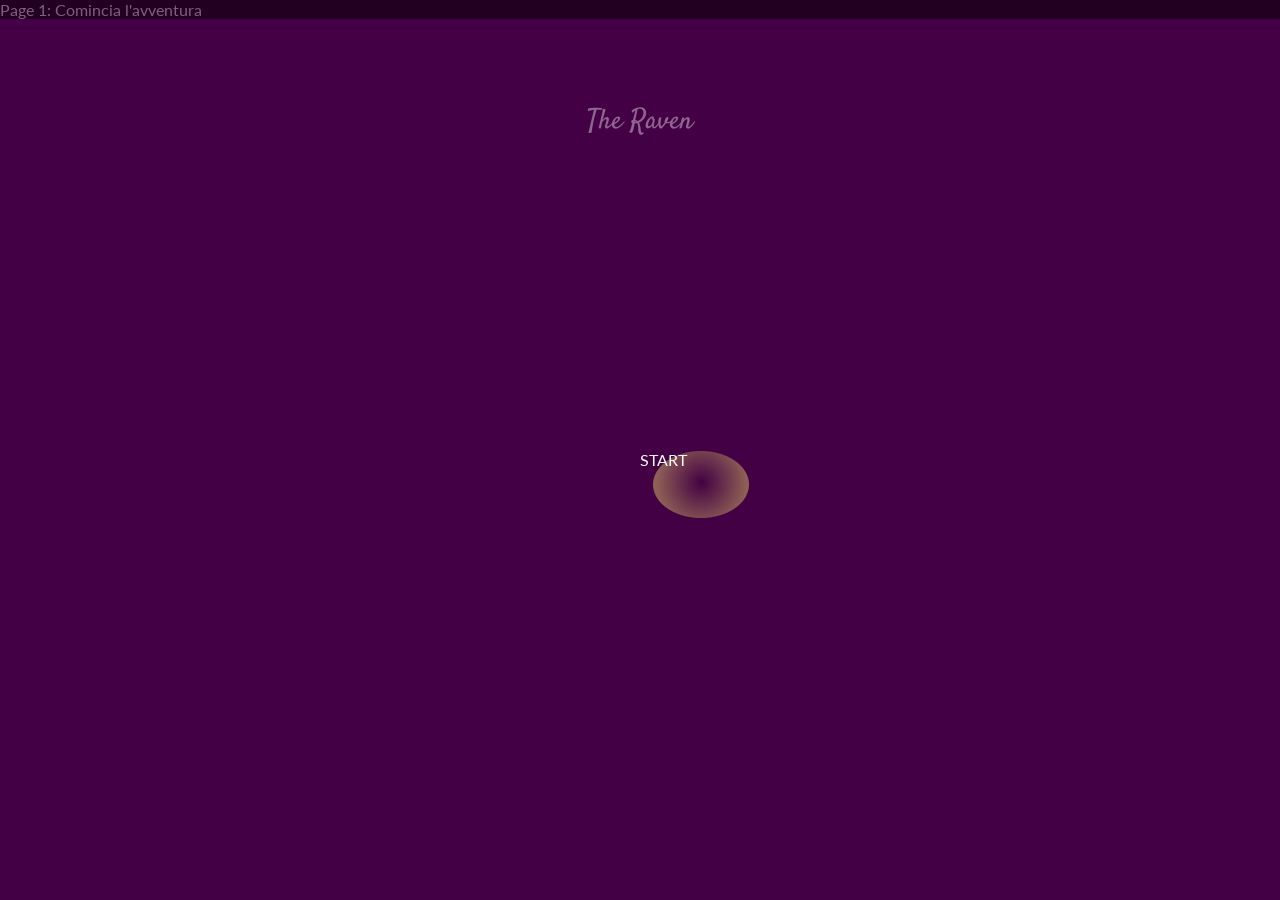
<file: test2/index.html>
<!DOCTYPE html>
<html lang="en">
<head>
  <meta charset="UTF-8">
  <title></title>
  <link rel="stylesheet" type="text/css" href="css/transition/default.css"/>
  <link rel="stylesheet" type="text/css" href="css/transition/component.css"/>
  <link rel="stylesheet" type="text/css" href="css/transition/animations.css"/>
  <link rel="stylesheet" type="text/css" href="css/transition/multilevelmenu.css"/>
  <link rel="stylesheet" type="text/css" href="css/style.css"/>

  <script src="js/modernizr.custom.js"></script> 


</head>
<body>


   <!--
	<div class="pt-triggers">
		<button id="iterateEffects" class="trigger pt-touch-button">Show next page</button>
	</div>
   -->

	<div id="pt-main" class="pt-perspective">
		<div name="alfa" class="pt-page pt-page-1">
			<h1><span>The Raven</span></h1>
	      <div class="pt-text">
		      Page 1: Comincia l'avventura
	      </div>
		   <div data-next="2" name="A" data-top="50%" data-left="50%" id="t1" class="pt-spot spot trigger">START</div>
		</div>
		<div class="pt-page pt-page-2">
	      <div class="pt-text">
		      Page 2: In questo studio c'e' un passaggio segreto verso nuove stanze.
	      </div>
         <div> <img src="images/poe.png" /> </div>
		   <div data-next="6" name="A" data-top="50%" data-left="50%" id="t1" class="pt-spot spot trigger book">6</div>
			<div data-next="5" name="B" data-top="100" data-left="100" id="t2" class="pt-spot spot2 trigger">5</div>
			<div data-next="4" name="C" data-top="200" data-left="200" id="t4" class="pt-spot spot2 trigger">4</div>
		</div>
		<div class="pt-page pt-page-3">
	      <div class="pt-text">
		      Page 3
	      </div>
		</div>
		<div class="pt-page pt-page-4">
	      <div class="pt-text">
		      Page 4
	      </div>
			 <div class="flashlight">
			     <div class="top"></div>
			     <div class="left"></div>
			     <div class="center"></div>
			     <div class="right"></div>
			     <div class="bottom"></div>
			 </div>
		</div>
		<div class="pt-page pt-page-5">
	      <div class="pt-text">
		      Page 5
	      </div>
			 <div data-next="2" name="A" class="spot sheet trigger">X</div>
			 <div data-next="2" name="B" class="spot spot2 trigger">Y</div>
		</div>
		<div class="pt-page pt-page-6">
	      <div class="pt-text">
		      Page 6
	      </div>
			 <div data-next="2" class="sheet trigger">Z1</div>
			 <div data-next="3" class="spot2 trigger">Z2</div>
		</div>
		<div class="pt-page pt-page-7">
	      <div class="pt-text">
		      Page 7
	      </div>
			 <div class="sheet trigger">F1</div>
			 <div class="spot2 trigger">F2</div>
		</div>
	</div>

  <script src="js/jquery-2.1.1.min.js"></script>
  <script src="js/buffer-loader.js"></script>
  <script src="js/jquery.balloon.js"></script> 
  <script src="js/jquery.balloon.js"></script> 
  <script src="js/jquery.dlmenu.js"></script> 
  <script src="js/raven.js"></script> 
  <script src="js/pagetransitions.js"></script> 

</body>
</html>
</file>
<file: test2/css/transition/default.css>
/* General Demo Style */
@import url(http://fonts.googleapis.com/css?family=Lato:300,400,700|Satisfy);

@font-face {
	font-family: 'codropsicons';
	src:url('../fonts/codropsicons/codropsicons.eot');
	src:url('../fonts/codropsicons/codropsicons.eot?#iefix') format('embedded-opentype'),
		url('../fonts/codropsicons/codropsicons.woff') format('woff'),
		url('../fonts/codropsicons/codropsicons.ttf') format('truetype'),
		url('../fonts/codropsicons/codropsicons.svg#codropsicons') format('svg');
	font-weight: normal;
	font-style: normal;
}

*, *:after, *:before { -webkit-box-sizing: border-box; -moz-box-sizing: border-box; box-sizing: border-box; }
body, html { font-size: 100%; padding: 0; margin: 0;}

/* Clearfix hack by Nicolas Gallagher: http://nicolasgallagher.com/micro-clearfix-hack/ */
.clearfix:before, .clearfix:after { content: " "; display: table; }
.clearfix:after { clear: both; }

body {
	font-family: 'Lato', Calibri, Arial, sans-serif;
	color: #fff;
	background: #333;
	overflow: hidden;
}

a {
	color: #00d;
	text-decoration: none;
}

a:hover {
	color: #0d0;
}

/* Header Style */
.codrops-top {
	background: #fff;
	background: rgba(255, 255, 255, 0.1);
	text-transform: uppercase;
	position: fixed;
	width: 100%;
	font-size: 0.68em;
	line-height: 2.2;
	z-index: 50000;
	top: 0;
	left: 0;
}

.codrops-top a {
	padding: 0 1em;
	letter-spacing: 0.1em;
	color: #fff;
	display: inline-block;
}

.codrops-top a:hover {
	background: rgba(255,255,255,0.2);
}

.codrops-top span.right {
	float: right;
}

.codrops-top span.right a {
	float: left;
	display: block;
}

.codrops-icon:before {
	font-family: 'codropsicons';
	margin: 0 4px;
	speak: none;
	font-style: normal;
	font-weight: normal;
	font-variant: normal;
	text-transform: none;
	line-height: 1;
	-webkit-font-smoothing: antialiased;
}
.codrops-icon-drop:before {
	content: "\e001";
}
.codrops-icon-prev:before {
	content: "\e004";
}
.codrops-icon-archive:before {
	content: "\e002";
}
.codrops-icon-next:before {
	content: "\e000";
}
.codrops-icon-about:before {
	content: "\e003";
}

@media screen and (max-width: 25em) { 
	.codrops-icon span {
		display: none;
	}
}
</file>
<file: test2/css/transition/component.css>
html, body { height: 100%; 
}

.pt-perspective {
	position: relative;
	width: 100%;
	height: 100%;
	-webkit-perspective: 1200px;
	-moz-perspective: 1200px;
	perspective: 1200px;
}

.pt-page {
	width: 100%;
	height: 100%;
	position: absolute;
	top: 0;
	left: 0;
	visibility: hidden;
	overflow: hidden;
	-webkit-backface-visibility: hidden;
	-moz-backface-visibility: hidden;
	backface-visibility: hidden;
	-webkit-transform: translate3d(0, 0, 0);
	-moz-transform: translate3d(0, 0, 0);
	transform: translate3d(0, 0, 0);
	-webkit-transform-style: preserve-3d;
	-moz-transform-style: preserve-3d;
	transform-style: preserve-3d;
}

.pt-page-current,
.no-js .pt-page {
	visibility: visible;
	z-index: 1;
}

.no-js body {
	overflow: auto;
}

.pt-page-ontop {
	z-index: 999;
}

/* Text Styles, Colors, Backgrounds */

.pt-page h1 {
	position: absolute;
	font-weight: 300;
	font-size: 4.4em;
	line-height: 1;
	letter-spacing: 6px;
	margin: 0;
	top: 12%;
	width: 100%;
	text-align: center;
	text-transform: uppercase;
	word-spacing: -0.3em;
}

.pt-page h1 span {
	font-family: 'Satisfy', serif;
	font-weight: 400;
	font-size: 40%;
	text-transform: none;
	word-spacing: 0;
	letter-spacing: 0;
	display: block;
	opacity: 0.4;
}

.pt-page h1 strong {
	color: rgba(0,0,0,0.1);
}

.pt-page-1 {
	background: #404;
}

.pt-page-2 {
	background: #fd6a62;
  background-image: url('../../images/study.jpg');
}

.pt-page-3 {
	background: #fdc162;
  background-image: url('../../images/foresta.jpg');
}

.pt-page-4 {
	background: #fdc162;
  background-image: url('../../images/spiaggia.jpg');
}

.pt-page-5 {
	background: #fd6a62;
  background-image: url('../../images/tao1.jpg');
}

.pt-page-6 {
	background: #f68dbb;
  background-image: url('../../images/tao2.png');
}

/* Triggers (menu and button) */

.pt-triggers {
	position: absolute;
	width: 300px;
	z-index: 999999;
	top: 12%;
	left: 50%;
	margin-top: 130px;
	-webkit-transform: translateX(-50%);
	-moz-transform: translateX(-50%);
	-ms-transform: translateX(-50%); 
	transform: translateX(-50%);
}

.no-js .pt-triggers {
	display: none;
}

.pt-triggers .dl-menuwrapper button,
.pt-touch-button {
	border: none;
	font-size: 13px;
	font-weight: 700;
	text-transform: uppercase;
	margin: 10px 0 20px;
	padding: 0px 20px;
	line-height: 50px;
	height: 50px;
	letter-spacing: 1px;
	width: 100%;
	cursor: pointer;
	display: block;
	font-family: 'Lato', Calibri, Arial, sans-serif;
	box-shadow: 0 3px 0 rgba(0,0,0,0.1);
	-webkit-touch-callout: none;
	-webkit-user-select: none;
	-khtml-user-select: none;
	-moz-user-select: none;
	-ms-user-select: none;
	user-select: none;
}

.pt-touch-button {
	background: #fff;
	color: #aaa;
}

.pt-triggers .dl-menuwrapper button {
	margin-bottom: 0;
}

.pt-touch-button:active {
	box-shadow: 0 1px 0 rgba(0,0,0,0.1);
}

.touch .pt-triggers .dl-menuwrapper {
	display: none;
}

.pt-message {
	display: none;
	position: absolute;
	z-index: 99999;
	bottom: 0;
	left: 0;
	width: 100%;
	background: #da475c;
	color: #fff;
	text-align: center;
}

.pt-message p {
	margin: 0;
	line-height: 60px;
	font-size: 26px;
}

.no-cssanimations .pt-message {
	display: block;
}

@media screen and (max-width: 47.4375em) {
	.pt-page h1 {
		font-size: 3em;
	}

	.pt-triggers .dl-menuwrapper {
		display: none;
	}
}

@media screen and (max-height: 45.9em) {
	.pt-triggers .dl-menuwrapper li a {
		padding-top: 2px;
		padding-bottom: 2px;
	}
	.pt-triggers .dl-menuwrapper li.dl-back:after, .dl-menuwrapper li > a:not(:only-child):after {
		line-height: 24px;
	}
}

@media screen and (max-height: 38em) { 
	.pt-triggers .dl-menuwrapper {
		display: none;
	}
}
</file>
<file: test2/css/transition/animations.css>
/* animation sets */

/* move from / to  */

.pt-page-moveToLeft {
	-webkit-animation: moveToLeft .6s ease both;
	animation: moveToLeft .6s ease both;
}

.pt-page-moveFromLeft {
	-webkit-animation: moveFromLeft .6s ease both;
	animation: moveFromLeft .6s ease both;
}

.pt-page-moveToRight {
	-webkit-animation: moveToRight .6s ease both;
	animation: moveToRight .6s ease both;
}

.pt-page-moveFromRight {
	-webkit-animation: moveFromRight .6s ease both;
	animation: moveFromRight .6s ease both;
}

.pt-page-moveToTop {
	-webkit-animation: moveToTop .6s ease both;
	animation: moveToTop .6s ease both;
}

.pt-page-moveFromTop {
	-webkit-animation: moveFromTop .6s ease both;
	animation: moveFromTop .6s ease both;
}

.pt-page-moveToBottom {
	-webkit-animation: moveToBottom .6s ease both;
	animation: moveToBottom .6s ease both;
}

.pt-page-moveFromBottom {
	-webkit-animation: moveFromBottom .6s ease both;
	animation: moveFromBottom .6s ease both;
}

/* fade */

.pt-page-fade {
	-webkit-animation: fade .7s ease both;
	animation: fade .7s ease both;
}

/* move from / to and fade */

.pt-page-moveToLeftFade {
	-webkit-animation: moveToLeftFade .7s ease both;
	animation: moveToLeftFade .7s ease both;
}

.pt-page-moveFromLeftFade {
	-webkit-animation: moveFromLeftFade .7s ease both;
	animation: moveFromLeftFade .7s ease both;
}

.pt-page-moveToRightFade {
	-webkit-animation: moveToRightFade .7s ease both;
	animation: moveToRightFade .7s ease both;
}

.pt-page-moveFromRightFade {
	-webkit-animation: moveFromRightFade .7s ease both;
	animation: moveFromRightFade .7s ease both;
}

.pt-page-moveToTopFade {
	-webkit-animation: moveToTopFade .7s ease both;
	animation: moveToTopFade .7s ease both;
}

.pt-page-moveFromTopFade {
	-webkit-animation: moveFromTopFade .7s ease both;
	animation: moveFromTopFade .7s ease both;
}

.pt-page-moveToBottomFade {
	-webkit-animation: moveToBottomFade .7s ease both;
	animation: moveToBottomFade .7s ease both;
}

.pt-page-moveFromBottomFade {
	-webkit-animation: moveFromBottomFade .7s ease both;
	animation: moveFromBottomFade .7s ease both;
}

/* move to with different easing */

.pt-page-moveToLeftEasing {
	-webkit-animation: moveToLeft .7s ease-in-out both;
	animation: moveToLeft .7s ease-in-out both;
}
.pt-page-moveToRightEasing {
	-webkit-animation: moveToRight .7s ease-in-out both;
	animation: moveToRight .7s ease-in-out both;
}
.pt-page-moveToTopEasing {
	-webkit-animation: moveToTop .7s ease-in-out both;
	animation: moveToTop .7s ease-in-out both;
}
.pt-page-moveToBottomEasing {
	-webkit-animation: moveToBottom .7s ease-in-out both;
	animation: moveToBottom .7s ease-in-out both;
}

/********************************* keyframes **************************************/

/* move from / to  */

@-webkit-keyframes moveToLeft {
	from { }
	to { -webkit-transform: translateX(-100%); }
}
@keyframes moveToLeft {
	from { }
	to { -webkit-transform: translateX(-100%); transform: translateX(-100%); }
}

@-webkit-keyframes moveFromLeft {
	from { -webkit-transform: translateX(-100%); }
}
@keyframes moveFromLeft {
	from { -webkit-transform: translateX(-100%); transform: translateX(-100%); }
}

@-webkit-keyframes moveToRight { 
	from { }
	to { -webkit-transform: translateX(100%); }
}
@keyframes moveToRight { 
	from { }
	to { -webkit-transform: translateX(100%); transform: translateX(100%); }
}

@-webkit-keyframes moveFromRight {
	from { -webkit-transform: translateX(100%); }
}
@keyframes moveFromRight {
	from { -webkit-transform: translateX(100%); transform: translateX(100%); }
}

@-webkit-keyframes moveToTop {
	from { }
	to { -webkit-transform: translateY(-100%); }
}
@keyframes moveToTop {
	from { }
	to { -webkit-transform: translateY(-100%); transform: translateY(-100%); }
}

@-webkit-keyframes moveFromTop {
	from { -webkit-transform: translateY(-100%); }
}
@keyframes moveFromTop {
	from { -webkit-transform: translateY(-100%); transform: translateY(-100%); }
}

@-webkit-keyframes moveToBottom {
	from { }
	to { -webkit-transform: translateY(100%); }
}
@keyframes moveToBottom {
	from { }
	to { -webkit-transform: translateY(100%); transform: translateY(100%); }
}

@-webkit-keyframes moveFromBottom {
	from { -webkit-transform: translateY(100%); }
}
@keyframes moveFromBottom {
	from { -webkit-transform: translateY(100%); transform: translateY(100%); }
}

/* fade */

@-webkit-keyframes fade {
	from { }
	to { opacity: 0.3; }
}
@keyframes fade {
	from { }
	to { opacity: 0.3; }
}

/* move from / to and fade */

@-webkit-keyframes moveToLeftFade {
	from { }
	to { opacity: 0.3; -webkit-transform: translateX(-100%); }
}
@keyframes moveToLeftFade {
	from { }
	to { opacity: 0.3; -webkit-transform: translateX(-100%); transform: translateX(-100%); }
}

@-webkit-keyframes moveFromLeftFade {
	from { opacity: 0.3; -webkit-transform: translateX(-100%); }
}
@keyframes moveFromLeftFade {
	from { opacity: 0.3; -webkit-transform: translateX(-100%); transform: translateX(-100%); }
}

@-webkit-keyframes moveToRightFade {
	from { }
	to { opacity: 0.3; -webkit-transform: translateX(100%); }
}
@keyframes moveToRightFade {
	from { }
	to { opacity: 0.3; -webkit-transform: translateX(100%); transform: translateX(100%); }
}

@-webkit-keyframes moveFromRightFade {
	from { opacity: 0.3; -webkit-transform: translateX(100%); }
}
@keyframes moveFromRightFade {
	from { opacity: 0.3; -webkit-transform: translateX(100%); transform: translateX(100%); }
}

@-webkit-keyframes moveToTopFade {
	from { }
	to { opacity: 0.3; -webkit-transform: translateY(-100%); }
}
@keyframes moveToTopFade {
	from { }
	to { opacity: 0.3; -webkit-transform: translateY(-100%); transform: translateY(-100%); }
}

@-webkit-keyframes moveFromTopFade {
	from { opacity: 0.3; -webkit-transform: translateY(-100%); }
}
@keyframes moveFromTopFade {
	from { opacity: 0.3; -webkit-transform: translateY(-100%); transform: translateY(-100%); }
}

@-webkit-keyframes moveToBottomFade {
	from { }
	to { opacity: 0.3; -webkit-transform: translateY(100%); }
}
@keyframes moveToBottomFade {
	from { }
	to { opacity: 0.3; -webkit-transform: translateY(100%); transform: translateY(100%); }
}

@-webkit-keyframes moveFromBottomFade {
	from { opacity: 0.3; -webkit-transform: translateY(100%); }
}
@keyframes moveFromBottomFade {
	from { opacity: 0.3; -webkit-transform: translateY(100%); transform: translateY(100%); }
}

/* scale and fade */

.pt-page-scaleDown {
	-webkit-animation: scaleDown .7s ease both;
	animation: scaleDown .7s ease both;
}

.pt-page-scaleUp {
	-webkit-animation: scaleUp .7s ease both;
	animation: scaleUp .7s ease both;
}

.pt-page-scaleUpDown {
	-webkit-animation: scaleUpDown .5s ease both;
	animation: scaleUpDown .5s ease both;
}

.pt-page-scaleDownUp {
	-webkit-animation: scaleDownUp .5s ease both;
	animation: scaleDownUp .5s ease both;
}

.pt-page-scaleDownCenter {
	-webkit-animation: scaleDownCenter .4s ease-in both;
	animation: scaleDownCenter .4s ease-in both;
}

.pt-page-scaleUpCenter {
	-webkit-animation: scaleUpCenter .4s ease-out both;
	animation: scaleUpCenter .4s ease-out both;
}

/********************************* keyframes **************************************/

/* scale and fade */

@-webkit-keyframes scaleDown {
	from { }
	to { opacity: 0; -webkit-transform: scale(.8); }
}
@keyframes scaleDown {
	from { }
	to { opacity: 0; -webkit-transform: scale(.8); transform: scale(.8); }
}

@-webkit-keyframes scaleUp {
	from { opacity: 0; -webkit-transform: scale(.8); }
}
@keyframes scaleUp {
	from { opacity: 0; -webkit-transform: scale(.8); transform: scale(.8); }
}

@-webkit-keyframes scaleUpDown {
	from { opacity: 0; -webkit-transform: scale(1.2); }
}
@keyframes scaleUpDown {
	from { opacity: 0; -webkit-transform: scale(1.2); transform: scale(1.2); }
}

@-webkit-keyframes scaleDownUp {
	from { }
	to { opacity: 0; -webkit-transform: scale(1.2); }
}
@keyframes scaleDownUp {
	from { }
	to { opacity: 0; -webkit-transform: scale(1.2); transform: scale(1.2); }
}

@-webkit-keyframes scaleDownCenter {
	from { }
	to { opacity: 0; -webkit-transform: scale(.7); }
}
@keyframes scaleDownCenter {
	from { }
	to { opacity: 0; -webkit-transform: scale(.7); transform: scale(.7); }
}

@-webkit-keyframes scaleUpCenter {
	from { opacity: 0; -webkit-transform: scale(.7); }
}
@keyframes scaleUpCenter {
	from { opacity: 0; -webkit-transform: scale(.7); transform: scale(.7); }
}

/* rotate sides first and scale */

.pt-page-rotateRightSideFirst {
	-webkit-transform-origin: 0% 50%;
	transform-origin: 0% 50%;
	-webkit-animation: rotateRightSideFirst .8s both ease-in;
	animation: rotateRightSideFirst .8s both ease-in;
}
.pt-page-rotateLeftSideFirst {
	-webkit-transform-origin: 100% 50%;
	transform-origin: 100% 50%;
	-webkit-animation: rotateLeftSideFirst .8s both ease-in;
	animation: rotateLeftSideFirst .8s both ease-in;
}
.pt-page-rotateTopSideFirst {
	-webkit-transform-origin: 50% 100%;
	transform-origin: 50% 100%;
	-webkit-animation: rotateTopSideFirst .8s both ease-in;
	animation: rotateTopSideFirst .8s both ease-in;
}
.pt-page-rotateBottomSideFirst {
	-webkit-transform-origin: 50% 0%;
	transform-origin: 50% 0%;
	-webkit-animation: rotateBottomSideFirst .8s both ease-in;
	animation: rotateBottomSideFirst .8s both ease-in;
}

/* flip */

.pt-page-flipOutRight {
	-webkit-transform-origin: 50% 50%;
	transform-origin: 50% 50%;
	-webkit-animation: flipOutRight .5s both ease-in;
	animation: flipOutRight .5s both ease-in;
}
.pt-page-flipInLeft {
	-webkit-transform-origin: 50% 50%;
	transform-origin: 50% 50%;
	-webkit-animation: flipInLeft .5s both ease-out;
	animation: flipInLeft .5s both ease-out;
}
.pt-page-flipOutLeft {
	-webkit-transform-origin: 50% 50%;
	transform-origin: 50% 50%;
	-webkit-animation: flipOutLeft .5s both ease-in;
	animation: flipOutLeft .5s both ease-in;
}
.pt-page-flipInRight {
	-webkit-transform-origin: 50% 50%;
	transform-origin: 50% 50%;
	-webkit-animation: flipInRight .5s both ease-out;
	animation: flipInRight .5s both ease-out;
}
.pt-page-flipOutTop {
	-webkit-transform-origin: 50% 50%;
	transform-origin: 50% 50%;
	-webkit-animation: flipOutTop .5s both ease-in;
	animation: flipOutTop .5s both ease-in;
}
.pt-page-flipInBottom {
	-webkit-transform-origin: 50% 50%;
	transform-origin: 50% 50%;
	-webkit-animation: flipInBottom .5s both ease-out;
	animation: flipInBottom .5s both ease-out;
}
.pt-page-flipOutBottom {
	-webkit-transform-origin: 50% 50%;
	transform-origin: 50% 50%;
	-webkit-animation: flipOutBottom .5s both ease-in;
	animation: flipOutBottom .5s both ease-in;
}
.pt-page-flipInTop {
	-webkit-transform-origin: 50% 50%;
	transform-origin: 50% 50%;
	-webkit-animation: flipInTop .5s both ease-out;
	animation: flipInTop .5s both ease-out;
}

/* rotate fall */

.pt-page-rotateFall {
	-webkit-transform-origin: 0% 0%;
	transform-origin: 0% 0%;
	-webkit-animation: rotateFall 1s both ease-in;
	animation: rotateFall 1s both ease-in;
}

/* rotate newspaper */
.pt-page-rotateOutNewspaper {
	-webkit-transform-origin: 50% 50%;
	transform-origin: 50% 50%;
	-webkit-animation: rotateOutNewspaper .5s both ease-in;
	animation: rotateOutNewspaper .5s both ease-in;
}
.pt-page-rotateInNewspaper {
	-webkit-transform-origin: 50% 50%;
	transform-origin: 50% 50%;
	-webkit-animation: rotateInNewspaper .5s both ease-out;
	animation: rotateInNewspaper .5s both ease-out;
}

/* push */
.pt-page-rotatePushLeft {
	-webkit-transform-origin: 0% 50%;
	transform-origin: 0% 50%;
	-webkit-animation: rotatePushLeft .8s both ease;
	animation: rotatePushLeft .8s both ease;
}
.pt-page-rotatePushRight {
	-webkit-transform-origin: 100% 50%;
	transform-origin: 100% 50%;
	-webkit-animation: rotatePushRight .8s both ease;
	animation: rotatePushRight .8s both ease;
}
.pt-page-rotatePushTop {
	-webkit-transform-origin: 50% 0%;
	transform-origin: 50% 0%;
	-webkit-animation: rotatePushTop .8s both ease;
	animation: rotatePushTop .8s both ease;
}
.pt-page-rotatePushBottom {
	-webkit-transform-origin: 50% 100%;
	transform-origin: 50% 100%;
	-webkit-animation: rotatePushBottom .8s both ease;
	animation: rotatePushBottom .8s both ease;
}

/* pull */
.pt-page-rotatePullRight {
	-webkit-transform-origin: 100% 50%;
	transform-origin: 100% 50%;
	-webkit-animation: rotatePullRight .5s both ease;
	animation: rotatePullRight .5s both ease;
}
.pt-page-rotatePullLeft {
	-webkit-transform-origin: 0% 50%;
	transform-origin: 0% 50%;
	-webkit-animation: rotatePullLeft .5s both ease;
	animation: rotatePullLeft .5s both ease;
}
.pt-page-rotatePullTop {
	-webkit-transform-origin: 50% 0%;
	transform-origin: 50% 0%;
	-webkit-animation: rotatePullTop .5s both ease;
	animation: rotatePullTop .5s both ease;
}
.pt-page-rotatePullBottom {
	-webkit-transform-origin: 50% 100%;
	transform-origin: 50% 100%;
	-webkit-animation: rotatePullBottom .5s both ease;
	animation: rotatePullBottom .5s both ease;
}

/* fold */
.pt-page-rotateFoldRight {
	-webkit-transform-origin: 0% 50%;
	transform-origin: 0% 50%;
	-webkit-animation: rotateFoldRight .7s both ease;
	animation: rotateFoldRight .7s both ease;
}
.pt-page-rotateFoldLeft {
	-webkit-transform-origin: 100% 50%;
	transform-origin: 100% 50%;
	-webkit-animation: rotateFoldLeft .7s both ease;
	animation: rotateFoldLeft .7s both ease;
}
.pt-page-rotateFoldTop {
	-webkit-transform-origin: 50% 100%;
	transform-origin: 50% 100%;
	-webkit-animation: rotateFoldTop .7s both ease;
	animation: rotateFoldTop .7s both ease;
}
.pt-page-rotateFoldBottom {
	-webkit-transform-origin: 50% 0%;
	transform-origin: 50% 0%;
	-webkit-animation: rotateFoldBottom .7s both ease;
	animation: rotateFoldBottom .7s both ease;
}

/* unfold */
.pt-page-rotateUnfoldLeft {
	-webkit-transform-origin: 100% 50%;
	transform-origin: 100% 50%;
	-webkit-animation: rotateUnfoldLeft .7s both ease;
	animation: rotateUnfoldLeft .7s both ease;
}
.pt-page-rotateUnfoldRight {
	-webkit-transform-origin: 0% 50%;
	transform-origin: 0% 50%;
	-webkit-animation: rotateUnfoldRight .7s both ease;
	animation: rotateUnfoldRight .7s both ease;
}
.pt-page-rotateUnfoldTop {
	-webkit-transform-origin: 50% 100%;
	transform-origin: 50% 100%;
	-webkit-animation: rotateUnfoldTop .7s both ease;
	animation: rotateUnfoldTop .7s both ease;
}
.pt-page-rotateUnfoldBottom {
	-webkit-transform-origin: 50% 0%;
	transform-origin: 50% 0%;
	-webkit-animation: rotateUnfoldBottom .7s both ease;
	animation: rotateUnfoldBottom .7s both ease;
}

/* room walls */
.pt-page-rotateRoomLeftOut {
	-webkit-transform-origin: 100% 50%;
	transform-origin: 100% 50%;
	-webkit-animation: rotateRoomLeftOut .8s both ease;
	animation: rotateRoomLeftOut .8s both ease;
}
.pt-page-rotateRoomLeftIn {
	-webkit-transform-origin: 0% 50%;
	transform-origin: 0% 50%;
	-webkit-animation: rotateRoomLeftIn .8s both ease;
	animation: rotateRoomLeftIn .8s both ease;
}
.pt-page-rotateRoomRightOut {
	-webkit-transform-origin: 0% 50%;
	transform-origin: 0% 50%;
	-webkit-animation: rotateRoomRightOut .8s both ease;
	animation: rotateRoomRightOut .8s both ease;
}
.pt-page-rotateRoomRightIn {
	-webkit-transform-origin: 100% 50%;
	transform-origin: 100% 50%;
	-webkit-animation: rotateRoomRightIn .8s both ease;
	animation: rotateRoomRightIn .8s both ease;
}
.pt-page-rotateRoomTopOut {
	-webkit-transform-origin: 50% 100%;
	transform-origin: 50% 100%;
	-webkit-animation: rotateRoomTopOut .8s both ease;
	animation: rotateRoomTopOut .8s both ease;
}
.pt-page-rotateRoomTopIn {
	-webkit-transform-origin: 50% 0%;
	transform-origin: 50% 0%;
	-webkit-animation: rotateRoomTopIn .8s both ease;
	animation: rotateRoomTopIn .8s both ease;
}
.pt-page-rotateRoomBottomOut {
	-webkit-transform-origin: 50% 0%;
	transform-origin: 50% 0%;
	-webkit-animation: rotateRoomBottomOut .8s both ease;
	animation: rotateRoomBottomOut .8s both ease;
}
.pt-page-rotateRoomBottomIn {
	-webkit-transform-origin: 50% 100%;
	transform-origin: 50% 100%;
	-webkit-animation: rotateRoomBottomIn .8s both ease;
	animation: rotateRoomBottomIn .8s both ease;
}

/* cube */
.pt-page-rotateCubeLeftOut {
	-webkit-transform-origin: 100% 50%;
	transform-origin: 100% 50%;
	-webkit-animation: rotateCubeLeftOut .6s both ease-in;
	animation: rotateCubeLeftOut .6s both ease-in;
}
.pt-page-rotateCubeLeftIn {
	-webkit-transform-origin: 0% 50%;
	transform-origin: 0% 50%;
	-webkit-animation: rotateCubeLeftIn .6s both ease-in;
	animation: rotateCubeLeftIn .6s both ease-in;
}
.pt-page-rotateCubeRightOut {
	-webkit-transform-origin: 0% 50%;
	transform-origin: 0% 50%;
	-webkit-animation: rotateCubeRightOut .6s both ease-in;
	animation: rotateCubeRightOut .6s both ease-in;
}
.pt-page-rotateCubeRightIn {
	-webkit-transform-origin: 100% 50%;
	transform-origin: 100% 50%;
	-webkit-animation: rotateCubeRightIn .6s both ease-in;
	animation: rotateCubeRightIn .6s both ease-in;
}
.pt-page-rotateCubeTopOut {
	-webkit-transform-origin: 50% 100%;
	transform-origin: 50% 100%;
	-webkit-animation: rotateCubeTopOut .6s both ease-in;
	animation: rotateCubeTopOut .6s both ease-in;
}
.pt-page-rotateCubeTopIn {
	-webkit-transform-origin: 50% 0%;
	transform-origin: 50% 0%;
	-webkit-animation: rotateCubeTopIn .6s both ease-in;
	animation: rotateCubeTopIn .6s both ease-in;
}
.pt-page-rotateCubeBottomOut {
	-webkit-transform-origin: 50% 0%;
	transform-origin: 50% 0%;
	-webkit-animation: rotateCubeBottomOut .6s both ease-in;
	animation: rotateCubeBottomOut .6s both ease-in;
}
.pt-page-rotateCubeBottomIn {
	-webkit-transform-origin: 50% 100%;
	transform-origin: 50% 100%;
	-webkit-animation: rotateCubeBottomIn .6s both ease-in;
	animation: rotateCubeBottomIn .6s both ease-in;
}

/* carousel */
.pt-page-rotateCarouselLeftOut {
	-webkit-transform-origin: 100% 50%;
	transform-origin: 100% 50%;
	-webkit-animation: rotateCarouselLeftOut .8s both ease;
	animation: rotateCarouselLeftOut .8s both ease;
}
.pt-page-rotateCarouselLeftIn {
	-webkit-transform-origin: 0% 50%;
	transform-origin: 0% 50%;
	-webkit-animation: rotateCarouselLeftIn .8s both ease;
	animation: rotateCarouselLeftIn .8s both ease;
}
.pt-page-rotateCarouselRightOut {
	-webkit-transform-origin: 0% 50%;
	transform-origin: 0% 50%;
	-webkit-animation: rotateCarouselRightOut .8s both ease;
	animation: rotateCarouselRightOut .8s both ease;
}
.pt-page-rotateCarouselRightIn {
	-webkit-transform-origin: 100% 50%;
	transform-origin: 100% 50%;
	-webkit-animation: rotateCarouselRightIn .8s both ease;
	animation: rotateCarouselRightIn .8s both ease;
}
.pt-page-rotateCarouselTopOut {
	-webkit-transform-origin: 50% 100%;
	transform-origin: 50% 100%;
	-webkit-animation: rotateCarouselTopOut .8s both ease;
	animation: rotateCarouselTopOut .8s both ease;
}
.pt-page-rotateCarouselTopIn {
	-webkit-transform-origin: 50% 0%;
	transform-origin: 50% 0%;
	-webkit-animation: rotateCarouselTopIn .8s both ease;
	animation: rotateCarouselTopIn .8s both ease;
}
.pt-page-rotateCarouselBottomOut {
	-webkit-transform-origin: 50% 0%;
	transform-origin: 50% 0%;
	-webkit-animation: rotateCarouselBottomOut .8s both ease;
	animation: rotateCarouselBottomOut .8s both ease;
}
.pt-page-rotateCarouselBottomIn {
	-webkit-transform-origin: 50% 100%;
	transform-origin: 50% 100%;
	-webkit-animation: rotateCarouselBottomIn .8s both ease;
	animation: rotateCarouselBottomIn .8s both ease;
}

/* sides */
.pt-page-rotateSidesOut {
	-webkit-transform-origin: -50% 50%;
	transform-origin: -50% 50%;
	-webkit-animation: rotateSidesOut .5s both ease-in;
	animation: rotateSidesOut .5s both ease-in;
}
.pt-page-rotateSidesIn {
	-webkit-transform-origin: 150% 50%;
	transform-origin: 150% 50%;
	-webkit-animation: rotateSidesIn .5s both ease-out;
	animation: rotateSidesIn .5s both ease-out;
}

/* slide */
.pt-page-rotateSlideOut {
	-webkit-animation: rotateSlideOut 1s both ease;
	animation: rotateSlideOut 1s both ease;
}
.pt-page-rotateSlideIn {
	-webkit-animation: rotateSlideIn 1s both ease;
	animation: rotateSlideIn 1s both ease;
}

/********************************* keyframes **************************************/

/* rotate sides first and scale */

@-webkit-keyframes rotateRightSideFirst {
	0% { }
	40% { -webkit-transform: rotateY(15deg); opacity: .8; -webkit-animation-timing-function: ease-out; }
	100% { -webkit-transform: scale(0.8) translateZ(-200px); opacity:0; }
}
@keyframes rotateRightSideFirst {
	0% { }
	40% { -webkit-transform: rotateY(15deg); transform: rotateY(15deg); opacity: .8; -webkit-animation-timing-function: ease-out; animation-timing-function: ease-out; }
	100% { -webkit-transform: scale(0.8) translateZ(-200px); transform: scale(0.8) translateZ(-200px); opacity:0; }
}

@-webkit-keyframes rotateLeftSideFirst {
	0% { }
	40% { -webkit-transform: rotateY(-15deg); opacity: .8; -webkit-animation-timing-function: ease-out; }
	100% { -webkit-transform: scale(0.8) translateZ(-200px); opacity:0; }
}
@keyframes rotateLeftSideFirst {
	0% { }
	40% { -webkit-transform: rotateY(-15deg); transform: rotateY(-15deg); opacity: .8; -webkit-animation-timing-function: ease-out; animation-timing-function: ease-out; }
	100% { -webkit-transform: scale(0.8) translateZ(-200px); transform: scale(0.8) translateZ(-200px); opacity:0; }
}

@-webkit-keyframes rotateTopSideFirst {
	0% { }
	40% { -webkit-transform: rotateX(15deg); opacity: .8; -webkit-animation-timing-function: ease-out; }
	100% { -webkit-transform: scale(0.8) translateZ(-200px); opacity:0; }
}
@keyframes rotateTopSideFirst {
	0% { }
	40% { -webkit-transform: rotateX(15deg); transform: rotateX(15deg); opacity: .8; -webkit-animation-timing-function: ease-out; animation-timing-function: ease-out; }
	100% { -webkit-transform: scale(0.8) translateZ(-200px); transform: scale(0.8) translateZ(-200px); opacity:0; }
}

@-webkit-keyframes rotateBottomSideFirst {
	0% { }
	40% { -webkit-transform: rotateX(-15deg); opacity: .8; -webkit-animation-timing-function: ease-out; }
	100% { -webkit-transform: scale(0.8) translateZ(-200px); opacity:0; }
}
@keyframes rotateBottomSideFirst {
	0% { }
	40% { -webkit-transform: rotateX(-15deg); transform: rotateX(-15deg); opacity: .8; -webkit-animation-timing-function: ease-out; animation-timing-function: ease-out; }
	100% { -webkit-transform: scale(0.8) translateZ(-200px); transform: scale(0.8) translateZ(-200px); opacity:0; }
}

/* flip */

@-webkit-keyframes flipOutRight {
	from { }
	to { -webkit-transform: translateZ(-1000px) rotateY(90deg); opacity: 0.2; }
}
@keyframes flipOutRight {
	from { }
	to { -webkit-transform: translateZ(-1000px) rotateY(90deg); transform: translateZ(-1000px) rotateY(90deg); opacity: 0.2; }
}

@-webkit-keyframes flipInLeft {
	from { -webkit-transform: translateZ(-1000px) rotateY(-90deg); opacity: 0.2; }
}
@keyframes flipInLeft {
	from { -webkit-transform: translateZ(-1000px) rotateY(-90deg); transform: translateZ(-1000px) rotateY(-90deg); opacity: 0.2; }
}

@-webkit-keyframes flipOutLeft {
	from { }
	to { -webkit-transform: translateZ(-1000px) rotateY(-90deg); opacity: 0.2; }
}
@keyframes flipOutLeft {
	from { }
	to { -webkit-transform: translateZ(-1000px) rotateY(-90deg); transform: translateZ(-1000px) rotateY(-90deg); opacity: 0.2; }
}

@-webkit-keyframes flipInRight {
	from { -webkit-transform: translateZ(-1000px) rotateY(90deg); opacity: 0.2; }
}
@keyframes flipInRight {
	from { -webkit-transform: translateZ(-1000px) rotateY(90deg); transform: translateZ(-1000px) rotateY(90deg); opacity: 0.2; }
}

@-webkit-keyframes flipOutTop {
	from { }
	to { -webkit-transform: translateZ(-1000px) rotateX(90deg); opacity: 0.2; }
}
@keyframes flipOutTop {
	from { }
	to { -webkit-transform: translateZ(-1000px) rotateX(90deg); transform: translateZ(-1000px) rotateX(90deg); opacity: 0.2; }
}

@-webkit-keyframes flipInBottom {
	from { -webkit-transform: translateZ(-1000px) rotateX(-90deg); opacity: 0.2; }
}
@keyframes flipInBottom {
	from { -webkit-transform: translateZ(-1000px) rotateX(-90deg); transform: translateZ(-1000px) rotateX(-90deg); opacity: 0.2; }
}

@-webkit-keyframes flipOutBottom {
	from { }
	to { -webkit-transform: translateZ(-1000px) rotateX(-90deg); opacity: 0.2; }
}
@keyframes flipOutBottom {
	from { }
	to { -webkit-transform: translateZ(-1000px) rotateX(-90deg); transform: translateZ(-1000px) rotateX(-90deg); opacity: 0.2; }
}

@-webkit-keyframes flipInTop {
	from { -webkit-transform: translateZ(-1000px) rotateX(90deg); opacity: 0.2; }
}
@keyframes flipInTop {
	from { -webkit-transform: translateZ(-1000px) rotateX(90deg); transform: translateZ(-1000px) rotateX(90deg); opacity: 0.2; }
}

/* fall */

@-webkit-keyframes rotateFall {
	0% { -webkit-transform: rotateZ(0deg); }
	20% { -webkit-transform: rotateZ(10deg); -webkit-animation-timing-function: ease-out; }
	40% { -webkit-transform: rotateZ(17deg); }
	60% { -webkit-transform: rotateZ(16deg); }
	100% { -webkit-transform: translateY(100%) rotateZ(17deg); }
}
@keyframes rotateFall {
	0% { -webkit-transform: rotateZ(0deg); transform: rotateZ(0deg); }
	20% { -webkit-transform: rotateZ(10deg); transform: rotateZ(10deg); -webkit-animation-timing-function: ease-out; animation-timing-function: ease-out; }
	40% { -webkit-transform: rotateZ(17deg); transform: rotateZ(17deg); }
	60% { -webkit-transform: rotateZ(16deg); transform: rotateZ(16deg); }
	100% { -webkit-transform: translateY(100%) rotateZ(17deg); transform: translateY(100%) rotateZ(17deg); }
}

/* newspaper */

@-webkit-keyframes rotateOutNewspaper {
	from { }
	to { -webkit-transform: translateZ(-3000px) rotateZ(360deg); opacity: 0; }
}
@keyframes rotateOutNewspaper {
	from { }
	to { -webkit-transform: translateZ(-3000px) rotateZ(360deg); transform: translateZ(-3000px) rotateZ(360deg); opacity: 0; }
}

@-webkit-keyframes rotateInNewspaper {
	from { -webkit-transform: translateZ(-3000px) rotateZ(-360deg); opacity: 0; }
}
@keyframes rotateInNewspaper {
	from { -webkit-transform: translateZ(-3000px) rotateZ(-360deg); transform: translateZ(-3000px) rotateZ(-360deg); opacity: 0; }
}

/* push */

@-webkit-keyframes rotatePushLeft {
	from { }
	to { opacity: 0; -webkit-transform: rotateY(90deg); }
}
@keyframes rotatePushLeft {
	from { }
	to { opacity: 0; -webkit-transform: rotateY(90deg); transform: rotateY(90deg); }
}

@-webkit-keyframes rotatePushRight {
	from { }
	to { opacity: 0; -webkit-transform: rotateY(-90deg); }
}
@keyframes rotatePushRight {
	from { }
	to { opacity: 0; -webkit-transform: rotateY(-90deg); transform: rotateY(-90deg); }
}

@-webkit-keyframes rotatePushTop {
	from { }
	to { opacity: 0; -webkit-transform: rotateX(-90deg); }
}
@keyframes rotatePushTop {
	from { }
	to { opacity: 0; -webkit-transform: rotateX(-90deg); transform: rotateX(-90deg); }
}

@-webkit-keyframes rotatePushBottom {
	from { }
	to { opacity: 0; -webkit-transform: rotateX(90deg); }
}
@keyframes rotatePushBottom {
	from { }
	to { opacity: 0; -webkit-transform: rotateX(90deg); transform: rotateX(90deg); }
}

/* pull */

@-webkit-keyframes rotatePullRight {
	from { opacity: 0; -webkit-transform: rotateY(-90deg); }
}
@keyframes rotatePullRight {
	from { opacity: 0; -webkit-transform: rotateY(-90deg); transform: rotateY(-90deg); }
}

@-webkit-keyframes rotatePullLeft {
	from { opacity: 0; -webkit-transform: rotateY(90deg); }
}
@keyframes rotatePullLeft {
	from { opacity: 0; -webkit-transform: rotateY(90deg); transform: rotateY(90deg); }
}

@-webkit-keyframes rotatePullTop {
	from { opacity: 0; -webkit-transform: rotateX(-90deg); }
}
@keyframes rotatePullTop {
	from { opacity: 0; -webkit-transform: rotateX(-90deg); transform: rotateX(-90deg); }
}

@-webkit-keyframes rotatePullBottom {
	from { opacity: 0; -webkit-transform: rotateX(90deg); }
}
@keyframes rotatePullBottom {
	from { opacity: 0; -webkit-transform: rotateX(90deg); transform: rotateX(90deg); }
}

/* fold */

@-webkit-keyframes rotateFoldRight {
	from { }
	to { opacity: 0; -webkit-transform: translateX(100%) rotateY(90deg); }
}
@keyframes rotateFoldRight {
	from { }
	to { opacity: 0; -webkit-transform: translateX(100%) rotateY(90deg); transform: translateX(100%) rotateY(90deg); }
}

@-webkit-keyframes rotateFoldLeft {
	from { }
	to { opacity: 0; -webkit-transform: translateX(-100%) rotateY(-90deg); }
}
@keyframes rotateFoldLeft {
	from { }
	to { opacity: 0; -webkit-transform: translateX(-100%) rotateY(-90deg); transform: translateX(-100%) rotateY(-90deg); }
}

@-webkit-keyframes rotateFoldTop {
	from { }
	to { opacity: 0; -webkit-transform: translateY(-100%) rotateX(90deg); }
}
@keyframes rotateFoldTop {
	from { }
	to { opacity: 0; -webkit-transform: translateY(-100%) rotateX(90deg); transform: translateY(-100%) rotateX(90deg); }
}

@-webkit-keyframes rotateFoldBottom {
	from { }
	to { opacity: 0; -webkit-transform: translateY(100%) rotateX(-90deg); }
}
@keyframes rotateFoldBottom {
	from { }
	to { opacity: 0; -webkit-transform: translateY(100%) rotateX(-90deg); transform: translateY(100%) rotateX(-90deg); }
}

/* unfold */

@-webkit-keyframes rotateUnfoldLeft {
	from { opacity: 0; -webkit-transform: translateX(-100%) rotateY(-90deg); }
}
@keyframes rotateUnfoldLeft {
	from { opacity: 0; -webkit-transform: translateX(-100%) rotateY(-90deg); transform: translateX(-100%) rotateY(-90deg); }
}

@-webkit-keyframes rotateUnfoldRight {
	from { opacity: 0; -webkit-transform: translateX(100%) rotateY(90deg); }
}
@keyframes rotateUnfoldRight {
	from { opacity: 0; -webkit-transform: translateX(100%) rotateY(90deg); transform: translateX(100%) rotateY(90deg); }
}

@-webkit-keyframes rotateUnfoldTop {
	from { opacity: 0; -webkit-transform: translateY(-100%) rotateX(90deg); }
}
@keyframes rotateUnfoldTop {
	from { opacity: 0; -webkit-transform: translateY(-100%) rotateX(90deg); transform: translateY(-100%) rotateX(90deg); }
}

@-webkit-keyframes rotateUnfoldBottom {
	from { opacity: 0; -webkit-transform: translateY(100%) rotateX(-90deg); }
}
@keyframes rotateUnfoldBottom {
	from { opacity: 0; -webkit-transform: translateY(100%) rotateX(-90deg); transform: translateY(100%) rotateX(-90deg); }
}

/* room walls */

@-webkit-keyframes rotateRoomLeftOut {
	from { }
	to { opacity: .3; -webkit-transform: translateX(-100%) rotateY(90deg); }
}
@keyframes rotateRoomLeftOut {
	from { }
	to { opacity: .3; -webkit-transform: translateX(-100%) rotateY(90deg); transform: translateX(-100%) rotateY(90deg); }
}

@-webkit-keyframes rotateRoomLeftIn {
	from { opacity: .3; -webkit-transform: translateX(100%) rotateY(-90deg); }
}
@keyframes rotateRoomLeftIn {
	from { opacity: .3; -webkit-transform: translateX(100%) rotateY(-90deg); transform: translateX(100%) rotateY(-90deg); }
}

@-webkit-keyframes rotateRoomRightOut {
	from { }
	to { opacity: .3; -webkit-transform: translateX(100%) rotateY(-90deg); }
}
@keyframes rotateRoomRightOut {
	from { }
	to { opacity: .3; -webkit-transform: translateX(100%) rotateY(-90deg); transform: translateX(100%) rotateY(-90deg); }
}

@-webkit-keyframes rotateRoomRightIn {
	from { opacity: .3; -webkit-transform: translateX(-100%) rotateY(90deg); }
}
@keyframes rotateRoomRightIn {
	from { opacity: .3; -webkit-transform: translateX(-100%) rotateY(90deg); transform: translateX(-100%) rotateY(90deg); }
}

@-webkit-keyframes rotateRoomTopOut {
	from { }
	to { opacity: .3; -webkit-transform: translateY(-100%) rotateX(-90deg); }
}
@keyframes rotateRoomTopOut {
	from { }
	to { opacity: .3; -webkit-transform: translateY(-100%) rotateX(-90deg); transform: translateY(-100%) rotateX(-90deg); }
}

@-webkit-keyframes rotateRoomTopIn {
	from { opacity: .3; -webkit-transform: translateY(100%) rotateX(90deg); }
}
@keyframes rotateRoomTopIn {
	from { opacity: .3; -webkit-transform: translateY(100%) rotateX(90deg); transform: translateY(100%) rotateX(90deg); }
}

@-webkit-keyframes rotateRoomBottomOut {
	from { }
	to { opacity: .3; -webkit-transform: translateY(100%) rotateX(90deg); }
}
@keyframes rotateRoomBottomOut {
	from { }
	to { opacity: .3; -webkit-transform: translateY(100%) rotateX(90deg); transform: translateY(100%) rotateX(90deg); }
}

@-webkit-keyframes rotateRoomBottomIn {
	from { opacity: .3; -webkit-transform: translateY(-100%) rotateX(-90deg); }
}
@keyframes rotateRoomBottomIn {
	from { opacity: .3; -webkit-transform: translateY(-100%) rotateX(-90deg); transform: translateY(-100%) rotateX(-90deg); }
}

/* cube */

@-webkit-keyframes rotateCubeLeftOut {
	0% { }
	50% { -webkit-animation-timing-function: ease-out;  -webkit-transform: translateX(-50%) translateZ(-200px) rotateY(-45deg); }
	100% { opacity: .3; -webkit-transform: translateX(-100%) rotateY(-90deg); }
}
@keyframes rotateCubeLeftOut {
	0% { }
	50% { -webkit-animation-timing-function: ease-out; animation-timing-function: ease-out;  -webkit-transform: translateX(-50%) translateZ(-200px) rotateY(-45deg);  transform: translateX(-50%) translateZ(-200px) rotateY(-45deg); }
	100% { opacity: .3; -webkit-transform: translateX(-100%) rotateY(-90deg); transform: translateX(-100%) rotateY(-90deg); }
}

@-webkit-keyframes rotateCubeLeftIn {
	0% { opacity: .3; -webkit-transform: translateX(100%) rotateY(90deg); }
	50% { -webkit-animation-timing-function: ease-out;  -webkit-transform: translateX(50%) translateZ(-200px) rotateY(45deg); }
}
@keyframes rotateCubeLeftIn {
	0% { opacity: .3; -webkit-transform: translateX(100%) rotateY(90deg); transform: translateX(100%) rotateY(90deg); }
	50% { -webkit-animation-timing-function: ease-out; animation-timing-function: ease-out;  -webkit-transform: translateX(50%) translateZ(-200px) rotateY(45deg);  transform: translateX(50%) translateZ(-200px) rotateY(45deg); }
}

@-webkit-keyframes rotateCubeRightOut {
	0% { }
	50% { -webkit-animation-timing-function: ease-out; -webkit-transform: translateX(50%) translateZ(-200px) rotateY(45deg); }
	100% { opacity: .3; -webkit-transform: translateX(100%) rotateY(90deg); }
}
@keyframes rotateCubeRightOut {
	0% { }
	50% { -webkit-animation-timing-function: ease-out; animation-timing-function: ease-out; -webkit-transform: translateX(50%) translateZ(-200px) rotateY(45deg); transform: translateX(50%) translateZ(-200px) rotateY(45deg); }
	100% { opacity: .3; -webkit-transform: translateX(100%) rotateY(90deg); transform: translateX(100%) rotateY(90deg); }
}

@-webkit-keyframes rotateCubeRightIn {
	0% { opacity: .3; -webkit-transform: translateX(-100%) rotateY(-90deg); }
	50% { -webkit-animation-timing-function: ease-out; -webkit-transform: translateX(-50%) translateZ(-200px) rotateY(-45deg); }
}
@keyframes rotateCubeRightIn {
	0% { opacity: .3; -webkit-transform: translateX(-100%) rotateY(-90deg); transform: translateX(-100%) rotateY(-90deg); }
	50% { -webkit-animation-timing-function: ease-out; animation-timing-function: ease-out; -webkit-transform: translateX(-50%) translateZ(-200px) rotateY(-45deg); transform: translateX(-50%) translateZ(-200px) rotateY(-45deg); }
}

@-webkit-keyframes rotateCubeTopOut {
	0% { }
	50% { -webkit-animation-timing-function: ease-out; -webkit-transform: translateY(-50%) translateZ(-200px) rotateX(45deg); }
	100% { opacity: .3; -webkit-transform: translateY(-100%) rotateX(90deg); }
}
@keyframes rotateCubeTopOut {
	0% {}
	50% { -webkit-animation-timing-function: ease-out; animation-timing-function: ease-out; -webkit-transform: translateY(-50%) translateZ(-200px) rotateX(45deg); transform: translateY(-50%) translateZ(-200px) rotateX(45deg); }
	100% { opacity: .3; -webkit-transform: translateY(-100%) rotateX(90deg); transform: translateY(-100%) rotateX(90deg); }
}

@-webkit-keyframes rotateCubeTopIn {
	0% { opacity: .3; -webkit-transform: translateY(100%) rotateX(-90deg); }
	50% { -webkit-animation-timing-function: ease-out; -webkit-transform: translateY(50%) translateZ(-200px) rotateX(-45deg); }
}
@keyframes rotateCubeTopIn {
	0% { opacity: .3; -webkit-transform: translateY(100%) rotateX(-90deg); transform: translateY(100%) rotateX(-90deg); }
	50% { -webkit-animation-timing-function: ease-out; animation-timing-function: ease-out; -webkit-transform: translateY(50%) translateZ(-200px) rotateX(-45deg); transform: translateY(50%) translateZ(-200px) rotateX(-45deg); }
}

@-webkit-keyframes rotateCubeBottomOut {
	0% { }
	50% { -webkit-animation-timing-function: ease-out; -webkit-transform: translateY(50%) translateZ(-200px) rotateX(-45deg); }
	100% { opacity: .3; -webkit-transform: translateY(100%) rotateX(-90deg); }
}
@keyframes rotateCubeBottomOut {
	0% { }
	50% { -webkit-animation-timing-function: ease-out; animation-timing-function: ease-out; -webkit-transform: translateY(50%) translateZ(-200px) rotateX(-45deg); transform: translateY(50%) translateZ(-200px) rotateX(-45deg); }
	100% { opacity: .3; -webkit-transform: translateY(100%) rotateX(-90deg); transform: translateY(100%) rotateX(-90deg); }
}

@-webkit-keyframes rotateCubeBottomIn {
	0% { opacity: .3; -webkit-transform: translateY(-100%) rotateX(90deg); }
	50% { -webkit-animation-timing-function: ease-out; -webkit-transform: translateY(-50%) translateZ(-200px) rotateX(45deg); }
}
@keyframes rotateCubeBottomIn {
	0% { opacity: .3; -webkit-transform: translateY(-100%) rotateX(90deg); transform: translateY(-100%) rotateX(90deg); }
	50% { -webkit-animation-timing-function: ease-out; animation-timing-function: ease-out; -webkit-transform: translateY(-50%) translateZ(-200px) rotateX(45deg); transform: translateY(-50%) translateZ(-200px) rotateX(45deg); }
}

/* carousel */

@-webkit-keyframes rotateCarouselLeftOut {
	from { }
	to { opacity: .3; -webkit-transform: translateX(-150%) scale(.4) rotateY(-65deg); }
}
@keyframes rotateCarouselLeftOut {
	from { }
	to { opacity: .3; -webkit-transform: translateX(-150%) scale(.4) rotateY(-65deg); transform: translateX(-150%) scale(.4) rotateY(-65deg); }
}

@-webkit-keyframes rotateCarouselLeftIn {
	from { opacity: .3; -webkit-transform: translateX(200%) scale(.4) rotateY(65deg); }
}
@keyframes rotateCarouselLeftIn {
	from { opacity: .3; -webkit-transform: translateX(200%) scale(.4) rotateY(65deg); transform: translateX(200%) scale(.4) rotateY(65deg); }
}

@-webkit-keyframes rotateCarouselRightOut {
	from { }
	to { opacity: .3; -webkit-transform: translateX(200%) scale(.4) rotateY(65deg); }
}
@keyframes rotateCarouselRightOut {
	from { }
	to { opacity: .3; -webkit-transform: translateX(200%) scale(.4) rotateY(65deg); transform: translateX(200%) scale(.4) rotateY(65deg); }
}

@-webkit-keyframes rotateCarouselRightIn {
	from { opacity: .3; -webkit-transform: translateX(-200%) scale(.4) rotateY(-65deg); }
}
@keyframes rotateCarouselRightIn {
	from { opacity: .3; -webkit-transform: translateX(-200%) scale(.4) rotateY(-65deg); transform: translateX(-200%) scale(.4) rotateY(-65deg); }
}

@-webkit-keyframes rotateCarouselTopOut {
	from { }
	to { opacity: .3; -webkit-transform: translateY(-200%) scale(.4) rotateX(65deg); }
}
@keyframes rotateCarouselTopOut {
	from { }
	to { opacity: .3; -webkit-transform: translateY(-200%) scale(.4) rotateX(65deg); transform: translateY(-200%) scale(.4) rotateX(65deg); }
}

@-webkit-keyframes rotateCarouselTopIn {
	from { opacity: .3; -webkit-transform: translateY(200%) scale(.4) rotateX(-65deg); }
}
@keyframes rotateCarouselTopIn {
	from { opacity: .3; -webkit-transform: translateY(200%) scale(.4) rotateX(-65deg); transform: translateY(200%) scale(.4) rotateX(-65deg); }
}

@-webkit-keyframes rotateCarouselBottomOut {
	from { }
	to { opacity: .3; -webkit-transform: translateY(200%) scale(.4) rotateX(-65deg); }
}
@keyframes rotateCarouselBottomOut {
	from { }
	to { opacity: .3; -webkit-transform: translateY(200%) scale(.4) rotateX(-65deg); transform: translateY(200%) scale(.4) rotateX(-65deg); }
}

@-webkit-keyframes rotateCarouselBottomIn {
	from { opacity: .3; -webkit-transform: translateY(-200%) scale(.4) rotateX(65deg); }
}
@keyframes rotateCarouselBottomIn {
	from { opacity: .3; -webkit-transform: translateY(-200%) scale(.4) rotateX(65deg); transform: translateY(-200%) scale(.4) rotateX(65deg); }
}

/* sides */

@-webkit-keyframes rotateSidesOut {
	from { }
	to { opacity: 0; -webkit-transform: translateZ(-500px) rotateY(90deg); }
}
@keyframes rotateSidesOut {
	from { }
	to { opacity: 0; -webkit-transform: translateZ(-500px) rotateY(90deg); transform: translateZ(-500px) rotateY(90deg); }
}

@-webkit-keyframes rotateSidesIn {
	from { opacity: 0; -webkit-transform: translateZ(-500px) rotateY(-90deg); }
}
@keyframes rotateSidesIn {
	from { opacity: 0; -webkit-transform: translateZ(-500px) rotateY(-90deg); transform: translateZ(-500px) rotateY(-90deg); }
}

/* slide */

@-webkit-keyframes rotateSlideOut {
	0% { }
	25% { opacity: .5; -webkit-transform: translateZ(-500px); }
	75% { opacity: .5; -webkit-transform: translateZ(-500px) translateX(-200%); }
	100% { opacity: .5; -webkit-transform: translateZ(-500px) translateX(-200%); }
}
@keyframes rotateSlideOut {
	0% { }
	25% { opacity: .5; -webkit-transform: translateZ(-500px); transform: translateZ(-500px); }
	75% { opacity: .5; -webkit-transform: translateZ(-500px) translateX(-200%); transform: translateZ(-500px) translateX(-200%); }
	100% { opacity: .5; -webkit-transform: translateZ(-500px) translateX(-200%); transform: translateZ(-500px) translateX(-200%); }
}

@-webkit-keyframes rotateSlideIn {
	0%, 25% { opacity: .5; -webkit-transform: translateZ(-500px) translateX(200%); }
	75% { opacity: .5; -webkit-transform: translateZ(-500px); }
	100% { opacity: 1; -webkit-transform: translateZ(0) translateX(0); }
}
@keyframes rotateSlideIn {
	0%, 25% { opacity: .5; -webkit-transform: translateZ(-500px) translateX(200%); transform: translateZ(-500px) translateX(200%); }
	75% { opacity: .5; -webkit-transform: translateZ(-500px); transform: translateZ(-500px); }
	100% { opacity: 1; -webkit-transform: translateZ(0) translateX(0); transform: translateZ(0) translateX(0); }
}

/* animation delay classes */

.pt-page-delay100 {
	-webkit-animation-delay: .1s;
	animation-delay: .1s;
}
.pt-page-delay180 {
	-webkit-animation-delay: .180s;
	animation-delay: .180s;
}
.pt-page-delay200 {
	-webkit-animation-delay: .2s;
	animation-delay: .2s;
}
.pt-page-delay300 {
	-webkit-animation-delay: .3s;
	animation-delay: .3s;
}
.pt-page-delay400 {
	-webkit-animation-delay: .4s;
	animation-delay: .4s;
}
.pt-page-delay500 {
	-webkit-animation-delay: .5s;
	animation-delay: .5s;
}
.pt-page-delay700 {
	-webkit-animation-delay: .7s;
	animation-delay: .7s;
}
.pt-page-delay1000 {
	-webkit-animation-delay: 1s;
	animation-delay: 1s;
}
</file>
<file: test2/css/transition/multilevelmenu.css>
@font-face {
	font-family: 'icomoon';
	src:url('../fonts/menuicons/icomoon.eot');
	src:url('../fonts/menuicons/icomoon.eot?#iefix') format('embedded-opentype'),
		url('../fonts/menuicons/icomoon.woff') format('woff'),
		url('../fonts/menuicons/icomoon.ttf') format('truetype'),
		url('../fonts/menuicons/icomoon.svg#icomoon') format('svg');
	font-weight: normal;
	font-style: normal;
}

.dl-menuwrapper {
	width: 300px;
	position: relative;
	-webkit-perspective: 1000px;
	-moz-perspective: 1000px;
	perspective: 1000px;
	-webkit-perspective-origin: 50% 200%;
	-moz-perspective-origin: 50% 200%;
	perspective-origin: 50% 200%;
}

.dl-menuwrapper:first-child {
	margin-right: 100px;
}

.dl-menuwrapper button {
	display: block;
	width: 100%;
	margin: 0;
	border: none;
	overflow: hidden;
	position: relative;
	cursor: pointer;
	outline: none;
}

.dl-menuwrapper ul {
	padding: 0;
	list-style: none;
	-webkit-transform-style: preserve-3d;
	-moz-transform-style: preserve-3d;
	transform-style: preserve-3d;
}

.dl-menuwrapper li {
	position: relative;
}

.dl-menuwrapper li a {
	display: block;
	position: relative;
	padding: 7px 10px;
	font-size: 13px;
	line-height: 20px;
	font-weight: 700;
	outline: none;
	text-transform: uppercase;
	letter-spacing: 1px;
}

.dl-menuwrapper button,
.dl-menuwrapper li a {
	background: #fff;
	color: #aaa;
}

.no-touch .dl-menuwrapper li a:hover {
	background: #f8f8f8;
}

.dl-menuwrapper li.dl-back > a {
	padding-left: 30px;
	background: #f2f2f2;
}

.dl-menuwrapper li.dl-back:after,
.dl-menuwrapper li > a:not(:only-child):after,
.dl-menuwrapper button:after {
	position: absolute;
	top: 0;
	line-height: 33px;
	color: #ddd;
	font-family: 'icomoon';
	speak: none;
	-webkit-font-smoothing: antialiased;
	content: "\e000";
}

.dl-menuwrapper button:after {
	line-height: 50px;
	right: 15px;
	-webkit-transform: rotate(90deg);
	-moz-transform: rotate(90deg);
	-ms-transform: rotate(90deg);
	transform: rotate(90deg);
}

.dl-menuwrapper li.dl-back:after {
	left: 10px;
	-webkit-transform: rotate(180deg);
	-moz-transform: rotate(180deg);
	-ms-transform: rotate(180deg);
	transform: rotate(180deg);
}

.dl-menuwrapper li > a:after {
	right: 10px;
	color: rgba(0,0,0,0.15);
}

.dl-menuwrapper .dl-menu {
	margin: 5px 0 0 0;
	position: absolute;
	width: 100%;
	opacity: 0;
	pointer-events: none;
	box-shadow: 0 3px 0 rgba(0,0,0,0.1);
	-webkit-transform: translateY(10px);
	-moz-transform: translateY(10px);
	transform: translateY(10px);
	-webkit-backface-visibility: hidden;
	-moz-backface-visibility: hidden;
	backface-visibility: hidden;
}

.dl-menuwrapper .dl-menu.dl-menu-toggle {
	-webkit-transition: all 0.3s ease;
	-moz-transition: all 0.3s ease;
	transition: all 0.3s ease;
}

.dl-menuwrapper .dl-menu.dl-menuopen {
	opacity: 1;
	pointer-events: auto;
	-webkit-transform: translateY(0px);
	-moz-transform: translateY(0px);
	transform: translateY(0px);
}

/* Hide the inner submenus */
.dl-menuwrapper li .dl-submenu {
	display: none;
}

/* 
When a submenu is openend, we will hide all li siblings.
For that we give a class to the parent menu called "dl-subview".
We also hide the submenu link. 
The opened submenu will get the class "dl-subviewopen".
All this is done for any sub-level being entered.
*/
.dl-menu.dl-subview li,
.dl-menu.dl-subview li.dl-subviewopen > a,
.dl-menu.dl-subview li.dl-subview > a {
	display: none;
}

.dl-menu.dl-subview li.dl-subview,
.dl-menu.dl-subview li.dl-subview .dl-submenu,
.dl-menu.dl-subview li.dl-subviewopen,
.dl-menu.dl-subview li.dl-subviewopen > .dl-submenu,
.dl-menu.dl-subview li.dl-subviewopen > .dl-submenu > li {
	display: block;
}

/* Dynamically added submenu outside of the menu context */
.dl-menuwrapper > .dl-submenu {
	position: absolute;
	width: 100%;
	top: 55px; /* This needs to be adjusted to the button */
	left: 0;
	margin: 0;
}

/* Animation classes for moving out and in */

.dl-menu.dl-animate-out-1 {
	-webkit-animation: MenuAnimOut1 0.4s linear forwards;
	-moz-animation: MenuAnimOut1 0.4s linear forwards;
	animation: MenuAnimOut1 0.4s linear forwards;
}

.dl-menu.dl-animate-out-2 {
	-webkit-animation: MenuAnimOut2 0.3s ease-in-out forwards;
	-moz-animation: MenuAnimOut2 0.3s ease-in-out forwards;
	animation: MenuAnimOut2 0.3s ease-in-out forwards;
}

.dl-menu.dl-animate-out-3 {
	-webkit-animation: MenuAnimOut3 0.4s ease forwards;
	-moz-animation: MenuAnimOut3 0.4s ease forwards;
	animation: MenuAnimOut3 0.4s ease forwards;
}

.dl-menu.dl-animate-out-4 {
	-webkit-animation: MenuAnimOut4 0.4s ease forwards;
	-moz-animation: MenuAnimOut4 0.4s ease forwards;
	animation: MenuAnimOut4 0.4s ease forwards;
}

.dl-menu.dl-animate-out-5 {
	-webkit-animation: MenuAnimOut5 0.4s ease forwards;
	-moz-animation: MenuAnimOut5 0.4s ease forwards;
	animation: MenuAnimOut5 0.4s ease forwards;
}

@-webkit-keyframes MenuAnimOut1 {
	50% {
		-webkit-transform: translateZ(-250px) rotateY(30deg);
	}
	75% {
		-webkit-transform: translateZ(-372.5px) rotateY(15deg);
		opacity: .5;
	}
	100% {
		-webkit-transform: translateZ(-500px) rotateY(0deg);
		opacity: 0;
	}
}

@-webkit-keyframes MenuAnimOut2 {
	100% {
		-webkit-transform: translateX(-100%);
		opacity: 0;
	}
}

@-webkit-keyframes MenuAnimOut3 {
	100% {
		-webkit-transform: translateZ(300px);
		opacity: 0;
	}
}

@-webkit-keyframes MenuAnimOut4 {
	100% {
		-webkit-transform: translateZ(-300px);
		opacity: 0;
	}
}

@-webkit-keyframes MenuAnimOut5 {
	100% {
		-webkit-transform: translateY(40%);
		opacity: 0;
	}
}

@-moz-keyframes MenuAnimOut1 {
	50% {
		-moz-transform: translateZ(-250px) rotateY(30deg);
	}
	75% {
		-moz-transform: translateZ(-372.5px) rotateY(15deg);
		opacity: .5;
	}
	100% {
		-moz-transform: translateZ(-500px) rotateY(0deg);
		opacity: 0;
	}
}

@-moz-keyframes MenuAnimOut2 {
	100% {
		-moz-transform: translateX(-100%);
		opacity: 0;
	}
}

@-moz-keyframes MenuAnimOut3 {
	100% {
		-moz-transform: translateZ(300px);
		opacity: 0;
	}
}

@-moz-keyframes MenuAnimOut4 {
	100% {
		-moz-transform: translateZ(-300px);
		opacity: 0;
	}
}

@-moz-keyframes MenuAnimOut5 {
	100% {
		-moz-transform: translateY(40%);
		opacity: 0;
	}
}

@keyframes MenuAnimOut1 {
	50% {
		transform: translateZ(-250px) rotateY(30deg);
	}
	75% {
		transform: translateZ(-372.5px) rotateY(15deg);
		opacity: .5;
	}
	100% {
		transform: translateZ(-500px) rotateY(0deg);
		opacity: 0;
	}
}

@keyframes MenuAnimOut2 {
	100% {
		transform: translateX(-100%);
		opacity: 0;
	}
}

@keyframes MenuAnimOut3 {
	100% {
		transform: translateZ(300px);
		opacity: 0;
	}
}

@keyframes MenuAnimOut4 {
	100% {
		transform: translateZ(-300px);
		opacity: 0;
	}
}

@keyframes MenuAnimOut5 {
	100% {
		transform: translateY(40%);
		opacity: 0;
	}
}

.dl-menu.dl-animate-in-1 {
	-webkit-animation: MenuAnimIn1 0.3s linear forwards;
	-moz-animation: MenuAnimIn1 0.3s linear forwards;
	animation: MenuAnimIn1 0.3s linear forwards;
}

.dl-menu.dl-animate-in-2 {
	-webkit-animation: MenuAnimIn2 0.3s ease-in-out forwards;
	-moz-animation: MenuAnimIn2 0.3s ease-in-out forwards;
	animation: MenuAnimIn2 0.3s ease-in-out forwards;
}

.dl-menu.dl-animate-in-3 {
	-webkit-animation: MenuAnimIn3 0.4s ease forwards;
	-moz-animation: MenuAnimIn3 0.4s ease forwards;
	animation: MenuAnimIn3 0.4s ease forwards;
}

.dl-menu.dl-animate-in-4 {
	-webkit-animation: MenuAnimIn4 0.4s ease forwards;
	-moz-animation: MenuAnimIn4 0.4s ease forwards;
	animation: MenuAnimIn4 0.4s ease forwards;
}

.dl-menu.dl-animate-in-5 {
	-webkit-animation: MenuAnimIn5 0.4s ease forwards;
	-moz-animation: MenuAnimIn5 0.4s ease forwards;
	animation: MenuAnimIn5 0.4s ease forwards;
}

@-webkit-keyframes MenuAnimIn1 {
	0% {
		-webkit-transform: translateZ(-500px) rotateY(0deg);
		opacity: 0;
	}
	20% {
		-webkit-transform: translateZ(-250px) rotateY(30deg);
		opacity: 0.5;
	}
	100% {
		-webkit-transform: translateZ(0px) rotateY(0deg);
		opacity: 1;
	}
}

@-webkit-keyframes MenuAnimIn2 {
	0% {
		-webkit-transform: translateX(-100%);
		opacity: 0;
	}
	100% {
		-webkit-transform: translateX(0px);
		opacity: 1;
	}
}

@-webkit-keyframes MenuAnimIn3 {
	0% {
		-webkit-transform: translateZ(300px);
		opacity: 0;
	}
	100% {
		-webkit-transform: translateZ(0px);
		opacity: 1;
	}
}

@-webkit-keyframes MenuAnimIn4 {
	0% {
		-webkit-transform: translateZ(-300px);
		opacity: 0;
	}
	100% {
		-webkit-transform: translateZ(0px);
		opacity: 1;
	}
}

@-webkit-keyframes MenuAnimIn5 {
	0% {
		-webkit-transform: translateY(40%);
		opacity: 0;
	}
	100% {
		-webkit-transform: translateY(0);
		opacity: 1;
	}
}

@-moz-keyframes MenuAnimIn1 {
	0% {
		-moz-transform: translateZ(-500px) rotateY(0deg);
		opacity: 0;
	}
	20% {
		-moz-transform: translateZ(-250px) rotateY(30deg);
		opacity: 0.5;
	}
	100% {
		-moz-transform: translateZ(0px) rotateY(0deg);
		opacity: 1;
	}
}

@-moz-keyframes MenuAnimIn2 {
	0% {
		-moz-transform: translateX(-100%);
		opacity: 0;
	}
	100% {
		-moz-transform: translateX(0px);
		opacity: 1;
	}
}

@-moz-keyframes MenuAnimIn3 {
	0% {
		-moz-transform: translateZ(300px);
		opacity: 0;
	}
	100% {
		-moz-transform: translateZ(0px);
		opacity: 1;
	}
}

@-moz-keyframes MenuAnimIn4 {
	0% {
		-moz-transform: translateZ(-300px);
		opacity: 0;
	}
	100% {
		-moz-transform: translateZ(0px);
		opacity: 1;
	}
}

@-moz-keyframes MenuAnimIn5 {
	0% {
		-moz-transform: translateY(40%);
		opacity: 0;
	}
	100% {
		-moz-transform: translateY(0);
		opacity: 1;
	}
}

@keyframes MenuAnimIn1 {
	0% {
		transform: translateZ(-500px) rotateY(0deg);
		opacity: 0;
	}
	20% {
		transform: translateZ(-250px) rotateY(30deg);
		opacity: 0.5;
	}
	100% {
		transform: translateZ(0px) rotateY(0deg);
		opacity: 1;
	}
}

@keyframes MenuAnimIn2 {
	0% {
		transform: translateX(-100%);
		opacity: 0;
	}
	100% {
		transform: translateX(0px);
		opacity: 1;
	}
}

@keyframes MenuAnimIn3 {
	0% {
		transform: translateZ(300px);
		opacity: 0;
	}
	100% {
		transform: translateZ(0px);
		opacity: 1;
	}
}

@keyframes MenuAnimIn4 {
	0% {
		transform: translateZ(-300px);
		opacity: 0;
	}
	100% {
		transform: translateZ(0px);
		opacity: 1;
	}
}

@keyframes MenuAnimIn5 {
	0% {
		transform: translateY(40%);
		opacity: 0;
	}
	100% {
		transform: translateY(0);
		opacity: 1;
	}
}

.dl-menuwrapper > .dl-submenu.dl-animate-in-1 {
	-webkit-animation: SubMenuAnimIn1 0.4s ease forwards;
	-moz-animation: SubMenuAnimIn1 0.4s ease forwards;
	animation: SubMenuAnimIn1 0.4s ease forwards;
}

.dl-menuwrapper > .dl-submenu.dl-animate-in-2 {
	-webkit-animation: SubMenuAnimIn2 0.3s ease-in-out forwards;
	-moz-animation: SubMenuAnimIn2 0.3s ease-in-out forwards;
	animation: SubMenuAnimIn2 0.3s ease-in-out forwards;
}

.dl-menuwrapper > .dl-submenu.dl-animate-in-3 {
	-webkit-animation: SubMenuAnimIn3 0.4s ease forwards;
	-moz-animation: SubMenuAnimIn3 0.4s ease forwards;
	animation: SubMenuAnimIn3 0.4s ease forwards;
}

.dl-menuwrapper > .dl-submenu.dl-animate-in-4 {
	-webkit-animation: SubMenuAnimIn4 0.4s ease forwards;
	-moz-animation: SubMenuAnimIn4 0.4s ease forwards;
	animation: SubMenuAnimIn4 0.4s ease forwards;
}

.dl-menuwrapper > .dl-submenu.dl-animate-in-5 {
	-webkit-animation: SubMenuAnimIn5 0.4s ease forwards;
	-moz-animation: SubMenuAnimIn5 0.4s ease forwards;
	animation: SubMenuAnimIn5 0.4s ease forwards;
}

@-webkit-keyframes SubMenuAnimIn1 {
	0% {
		-webkit-transform: translateX(50%);
		opacity: 0;
	}
	100% {
		-webkit-transform: translateX(0px);
		opacity: 1;
	}
}

@-webkit-keyframes SubMenuAnimIn2 {
	0% {
		-webkit-transform: translateX(100%);
		opacity: 0;
	}
	100% {
		-webkit-transform: translateX(0px);
		opacity: 1;
	}
}

@-webkit-keyframes SubMenuAnimIn3 {
	0% {
		-webkit-transform: translateZ(-300px);
		opacity: 0;
	}
	100% {
		-webkit-transform: translateZ(0px);
		opacity: 1;
	}
}

@-webkit-keyframes SubMenuAnimIn4 {
	0% {
		-webkit-transform: translateZ(300px);
		opacity: 0;
	}
	100% {
		-webkit-transform: translateZ(0px);
		opacity: 1;
	}
}

@-webkit-keyframes SubMenuAnimIn5 {
	0% {
		-webkit-transform: translateZ(-200px);
		opacity: 0;
	}
	100% {
		-webkit-transform: translateZ(0);
		opacity: 1;
	}
}

@-moz-keyframes SubMenuAnimIn1 {
	0% {
		-moz-transform: translateX(50%);
		opacity: 0;
	}
	100% {
		-moz-transform: translateX(0px);
		opacity: 1;
	}
}

@-moz-keyframes SubMenuAnimIn2 {
	0% {
		-moz-transform: translateX(100%);
		opacity: 0;
	}
	100% {
		-moz-transform: translateX(0px);
		opacity: 1;
	}
}

@-moz-keyframes SubMenuAnimIn3 {
	0% {
		-moz-transform: translateZ(-300px);
		opacity: 0;
	}
	100% {
		-moz-transform: translateZ(0px);
		opacity: 1;
	}
}

@-moz-keyframes SubMenuAnimIn4 {
	0% {
		-moz-transform: translateZ(300px);
		opacity: 0;
	}
	100% {
		-moz-transform: translateZ(0px);
		opacity: 1;
	}
}

@-moz-keyframes SubMenuAnimIn5 {
	0% {
		-moz-transform: translateZ(-200px);
		opacity: 0;
	}
	100% {
		-moz-transform: translateZ(0);
		opacity: 1;
	}
}

@keyframes SubMenuAnimIn1 {
	0% {
		transform: translateX(50%);
		opacity: 0;
	}
	100% {
		transform: translateX(0px);
		opacity: 1;
	}
}

@keyframes SubMenuAnimIn2 {
	0% {
		transform: translateX(100%);
		opacity: 0;
	}
	100% {
		transform: translateX(0px);
		opacity: 1;
	}
}

@keyframes SubMenuAnimIn3 {
	0% {
		transform: translateZ(-300px);
		opacity: 0;
	}
	100% {
		transform: translateZ(0px);
		opacity: 1;
	}
}

@keyframes SubMenuAnimIn4 {
	0% {
		transform: translateZ(300px);
		opacity: 0;
	}
	100% {
		transform: translateZ(0px);
		opacity: 1;
	}
}

@keyframes SubMenuAnimIn5 {
	0% {
		transform: translateZ(-200px);
		opacity: 0;
	}
	100% {
		transform: translateZ(0);
		opacity: 1;
	}
}

.dl-menuwrapper > .dl-submenu.dl-animate-out-1 {
	-webkit-animation: SubMenuAnimOut1 0.4s ease forwards;
	-moz-animation: SubMenuAnimOut1 0.4s ease forwards;
	animation: SubMenuAnimOut1 0.4s ease forwards;
}

.dl-menuwrapper > .dl-submenu.dl-animate-out-2 {
	-webkit-animation: SubMenuAnimOut2 0.3s ease-in-out forwards;
	-moz-animation: SubMenuAnimOut2 0.3s ease-in-out forwards;
	animation: SubMenuAnimOut2 0.3s ease-in-out forwards;
}

.dl-menuwrapper > .dl-submenu.dl-animate-out-3 {
	-webkit-animation: SubMenuAnimOut3 0.4s ease forwards;
	-moz-animation: SubMenuAnimOut3 0.4s ease forwards;
	animation: SubMenuAnimOut3 0.4s ease forwards;
}

.dl-menuwrapper > .dl-submenu.dl-animate-out-4 {
	-webkit-animation: SubMenuAnimOut4 0.4s ease forwards;
	-moz-animation: SubMenuAnimOut4 0.4s ease forwards;
	animation: SubMenuAnimOut4 0.4s ease forwards;
}

.dl-menuwrapper > .dl-submenu.dl-animate-out-5 {
	-webkit-animation: SubMenuAnimOut5 0.4s ease forwards;
	-moz-animation: SubMenuAnimOut5 0.4s ease forwards;
	animation: SubMenuAnimOut5 0.4s ease forwards;
}

@-webkit-keyframes SubMenuAnimOut1 {
	0% {
		-webkit-transform: translateX(0%);
		opacity: 1;
	}
	100% {
		-webkit-transform: translateX(50%);
		opacity: 0;
	}
}

@-webkit-keyframes SubMenuAnimOut2 {
	0% {
		-webkit-transform: translateX(0%);
		opacity: 1;
	}
	100% {
		-webkit-transform: translateX(100%);
		opacity: 0;
	}
}

@-webkit-keyframes SubMenuAnimOut3 {
	0% {
		-webkit-transform: translateZ(0px);
		opacity: 1;
	}
	100% {
		-webkit-transform: translateZ(-300px);
		opacity: 0;
	}
}

@-webkit-keyframes SubMenuAnimOut4 {
	0% {
		-webkit-transform: translateZ(0px);
		opacity: 1;
	}
	100% {
		-webkit-transform: translateZ(300px);
		opacity: 0;
	}
}

@-webkit-keyframes SubMenuAnimOut5 {
	0% {
		-webkit-transform: translateZ(0);
		opacity: 1;
	}
	100% {
		-webkit-transform: translateZ(-200px);
		opacity: 0;
	}
}

@-moz-keyframes SubMenuAnimOut1 {
	0% {
		-moz-transform: translateX(0%);
		opacity: 1;
	}
	100% {
		-moz-transform: translateX(50%);
		opacity: 0;
	}
}

@-moz-keyframes SubMenuAnimOut2 {
	0% {
		-moz-transform: translateX(0%);
		opacity: 1;
	}
	100% {
		-moz-transform: translateX(100%);
		opacity: 0;
	}
}

@-moz-keyframes SubMenuAnimOut3 {
	0% {
		-moz-transform: translateZ(0px);
		opacity: 1;
	}
	100% {
		-moz-transform: translateZ(-300px);
		opacity: 0;
	}
}

@-moz-keyframes SubMenuAnimOut4 {
	0% {
		-moz-transform: translateZ(0px);
		opacity: 1;
	}
	100% {
		-moz-transform: translateZ(300px);
		opacity: 0;
	}
}

@-moz-keyframes SubMenuAnimOut5 {
	0% {
		-moz-transform: translateZ(0);
		opacity: 1;
	}
	100% {
		-moz-transform: translateZ(-200px);
		opacity: 0;
	}
}

@keyframes SubMenuAnimOut1 {
	0% {
		transform: translateX(0%);
		opacity: 1;
	}
	100% {
		transform: translateX(50%);
		opacity: 0;
	}
}

@keyframes SubMenuAnimOut2 {
	0% {
		transform: translateX(0%);
		opacity: 1;
	}
	100% {
		transform: translateX(100%);
		opacity: 0;
	}
}

@keyframes SubMenuAnimOut3 {
	0% {
		transform: translateZ(0px);
		opacity: 1;
	}
	100% {
		transform: translateZ(-300px);
		opacity: 0;
	}
}

@keyframes SubMenuAnimOut4 {
	0% {
		transform: translateZ(0px);
		opacity: 1;
	}
	100% {
		transform: translateZ(300px);
		opacity: 0;
	}
}

@keyframes SubMenuAnimOut5 {
	0% {
		transform: translateZ(0);
		opacity: 1;
	}
	100% {
		transform: translateZ(-200px);
		opacity: 0;
	}
}

/* No JS Fallback */
.no-js .dl-menuwrapper .dl-menu {
	position: relative;
	opacity: 1;
	-webkit-transform: none;
	-moz-transform: none;
	transform: none;
}

.no-js .dl-menuwrapper li .dl-submenu {
	display: block;
}

.no-js .dl-menuwrapper li.dl-back {
	display: none;
}

.no-js .dl-menuwrapper li > a:not(:only-child) {
	background: rgba(0,0,0,0.1);
}

.no-js .dl-menuwrapper li > a:not(:only-child):after {
	content: '';
}
</file>
<file: test2/css/style.css>
body {
  background-repeat: no-repeat;
    overflow: hidden;
}


.flashlight .top,
.flashlight .left,
.flashlight .right,
.flashlight .bottom {
    background: black;
    height: 1000px;
    width: 5000px;
    pointer-events: none;
    position: absolute;
        z-index: 50;
    opacity: 0.2;
}

.flashlight .left,
.flashlight .right {
    height: 200px;
}

.flashlight .center {
     background-image: -webkit-gradient(radial, 50% 50%, 0, 50% 50%, 350, color-stop(25%, rgba(0, 0, 0, 0)), color-stop(100%, #000000)); 
    background-image: -webkit-radial-gradient(center center, closest-side circle, rgba(0, 0, 0, 0) 25%, #000000 100%);
    background: radial-gradient(closest-side circle at center center, rgba(0,0,0,0) 0%,rgba(0,0,0,0.01) 25%,rgba(0,0,0,1) 100%);
    background-image: -moz-radial-gradient(center center, closest-side circle, rgba(0, 0, 0, 0) 75%, #aa0000 100%);
    background-image: -ms-radial-gradient(center center, closest-side circle, rgba(0, 0, 0, 0) 25%, #000000 100%);
    background-image: -o-radial-gradient(center center, closest-side circle, rgba(0, 0, 0, 0) 25%, #000000 100%);
    width: 200px;
    height: 200px;
    position: absolute;
pointer-events: none;
    z-index: 50;
    opacity: 0.9;
}

.spot {
  background-image: url('../images/spot.png');
  background-size: cover;
    position: absolute;
    left: 840px;
    top: 445px;
  width: 134px;
  height: 70px;
    z-index: 10;
}

.spot2 {
  background-image: url('../images/spot2.png');
  background-size: cover;
    position: absolute;
    left: 140px;
    top: 445px;
  width: 134px;
  height: 70px;
    z-index: 10;
}

.pt-text {
   background-color:#000;
   opacity: 0.5;
   color:#bbb;
}
</file>
